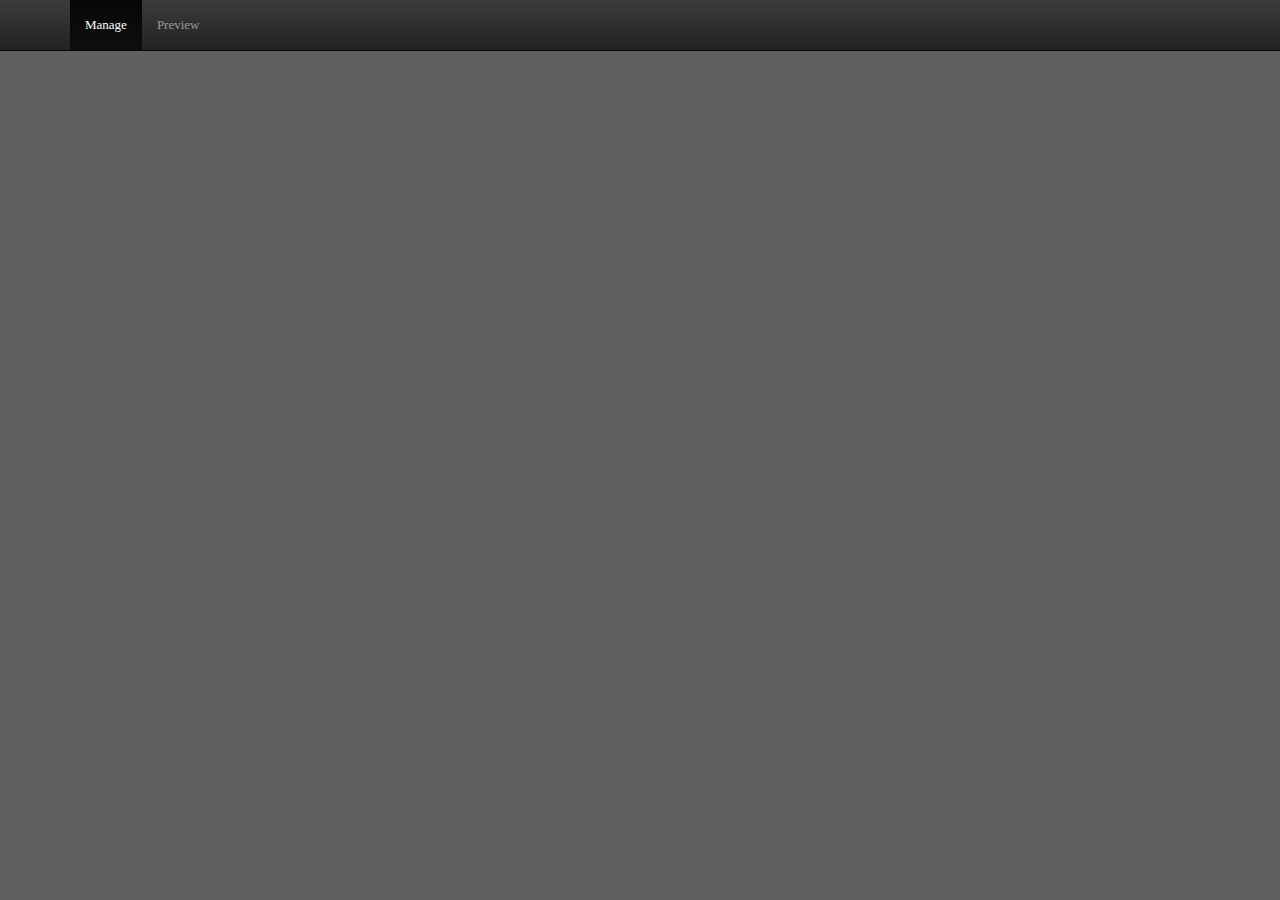
<file: index.html>
<!doctype html>
<html ng-app="app">
<head>
<meta charset="utf-8"><head>
    <title></title>
    <meta http-equiv="Content-Type" content="text/html; charset=UTF-8" />
    <link rel="stylesheet" type="text/css" href=".libs/bootstrap/css/bootstrap-theme.min.css" />
    <link rel="stylesheet" type="text/css" href=".libs/bootstrap/css/bootstrap.min.css" />
    <link rel="stylesheet" type="text/css" href="css/reset.css" />
    <link rel="stylesheet" type="text/css" href="css/index.css" />
</head>

<body>

<nav navbar class="navbar navbar-inverse navbar-static-top" role="navigation">
    <div class="container">
        <ul class="nav navbar-nav">
            <li class="active"><a href="#/manage">Manage</a></li>
            <li><a href="#/previw">Preview</a></li>
        </ul>
    </div>
</nav>

<ng-view></ng-view>

<script type="text/javascript" src=".libs/jquery-3.1.1.min.js"></script>
<script type="text/javascript" src=".libs/underscore-min.js"></script>
<script type="text/javascript" src=".libs/angular.min.js"></script>
<script type="text/javascript" src=".libs/angular-mocks.js"></script>
<script type="text/javascript" src=".libs/angular-route.min.js"></script>


<!--script type="text/javascript" src="js/index.js"></script-->

<script type="text/javascript" src="js/main.js"></script>
<script type="text/javascript" src="js/modules/$srv-base.js"></script>
<script type="text/javascript" src="js/modules/$srv-modals.js"></script>
<script type="text/javascript" src="js/modules/$srv-image-list.js"></script>
<script type="text/javascript" src="js/modules/navbar.js"></script>
<script type="text/javascript" src="js/modules/image-list.js"></script>
<script type="text/javascript" src="js/modules/image-item-add-new.js"></script>
<script type="text/javascript" src="js/modules/image-item-sm.js"></script>
<script type="text/javascript" src="js/modules/image-item-lg.js"></script>
<script type="text/javascript" src="js/modules/image-dialog.js"></script>
<script type="text/javascript" src="js/modules/confirm.js"></script>

</body>
</html>
</file>
<file: css/index.css>
html, body {
    height: 100%;
}

body    {
    font: 13px verdana;
    color: #000;
    background: #606060;
}

.hidden {
    display: none;
}

.container {
    /*background: #606060;*/
}

.content-container {
    padding-top: 60px;
}

.navbar {
    position: fixed;
    width: 100%;
}

.panel {
    margin-top: 20px;
}

.panel-heading {
    width: 100%;
}

.panel-body {
    text-align: center;
    padding-top: 48px;
}

.preview-img-holder {
    margin-bottom: 15px;
    position: relative;
    overflow: hidden;
}

.preview-img-holder:last-child {
    margin-bottom: 0;
}

.preview-img-title {
    color: #fff;
    background: #000;
    opacity: 0.75;
    position: absolute;
    width: 100%;
    height: 40px;
    line-height: 40px;
    left: 0;
    top: 0;
    z-index: 1;
}

.preview-image {
    max-width: 100%;
    max-height: 100%;
}

.preview-image__info {
    position: absolute;
    width: 100%;
    left: 0;
    bottom: -160px;
    -webkit-transition:  bottom 0.2s;
    transition: bottom 0.2s;
    z-index: 1;
}

.preview-image__info.expanded {
    bottom: 0px;
    -webkit-transition:  bottom 0.2s;
    transition: bottom 0.2s;
}

.preview-image__info-bage {
    background: #000;
    border-radius: 8px 8px 0 0;
    width: 64px;
    height: 48px;
    opacity: 0.75;
    margin: auto;
    cursor: pointer;
}

.preview-image__info-bage-sign {
    font-size: 24px;
    color: #fff;
    margin: 12px auto;
}

.preview-image__info p {
    color: #fff;
    background: #000;
    text-align: justify;
    opacity: 0.75;
    height: 168px;
    line-height: 20px;
    padding: 24px 10px;
}

.thumbnail {
    display: inline-block;
}

.thumbnail-selected {
    background: #337ab7;
}

.img-holder {
    background: #e0e0e0;
    width: 256px;
    height: 256px;
    line-height: 256px;
    text-align: center;
    overflow: hidden;
    position: relative;
}

.image-actions {
    font-size: 200%;
    background: rgba(0, 0, 0, 0.65);
    position: absolute;
    left: 0;
    top: 0;
    width: 100%;
    height: 100%;
    display: none;
}

.thumbnail-selected .image-actions {
    display: block;
}

.image-action__button {
    color: #e0e0e0;
    margin: 0 20px;
}

.image-action__button:hover {
    color: #0c8;
}

.glyphicon-plus {
    color: #999;
    font-size: 64px;
    vertical-align: middle;
}

.img-holder img {
    vertical-align: middle;
    margin: auto;
}

.modal {
    width: 100%;
    height: 100%;
    position: absolute;
    left: 0;
    top: 0;
    display: flex;
    justify-content: center;
    align-items: center;
    display: none;
}

.modal-overlay {
    background: #000;
    width: 100%;
    height: 100%;
    position: absolute;
    left: 0;
    top: 0;
    opacity: 0.5;
}

.dialog-content {
    color: #404040;
}

.dialog__button {
    min-width: 100px;
    padding-left: 10px;
    padding-right: 10px;
}

.form-control-feedback.glyphicon-ok {
    color: #008000;
}

.image-dialog {
    width: 640px;
    z-index: 1;
}

.image-dialog__panel {
    /*
    background: #f0f0f0 url(https://image.freepik.com/free-vector/colorful-abstract-background_1207-180.jpg) no-repeat;
    */
    background: #f0f0f0 url(http://www.webdesignhot.com/wp-content/uploads/2015/01/Abstract-Colorful-Tech-Background-Vector-Illustration.jpg) no-repeat;
    /*
    background: #f0f0f0 url(http://media.istockphoto.com/vectors/abstract-colorful-wave-check-technology-pattern-background-vector-id497256299) 50% 50% no-repeat;
    */
    /*
    background: #f0f0f0 url(http://www.webdesignhot.com/wp-content/uploads/2015/01/Abstract-Colorful-Tech-Background-Vector-Illustration.jpg) no-repeat;
    */
    box-shadow: 0 8px 12px rgba(0, 0, 0, 0.4);
}

.image-deialog__info {
    padding: 0 10px;
}

.image-dialog__label {
    padding: 0 0 5px 0;
}

.image-dialog__button {
    width: 100px;
}
</file>
